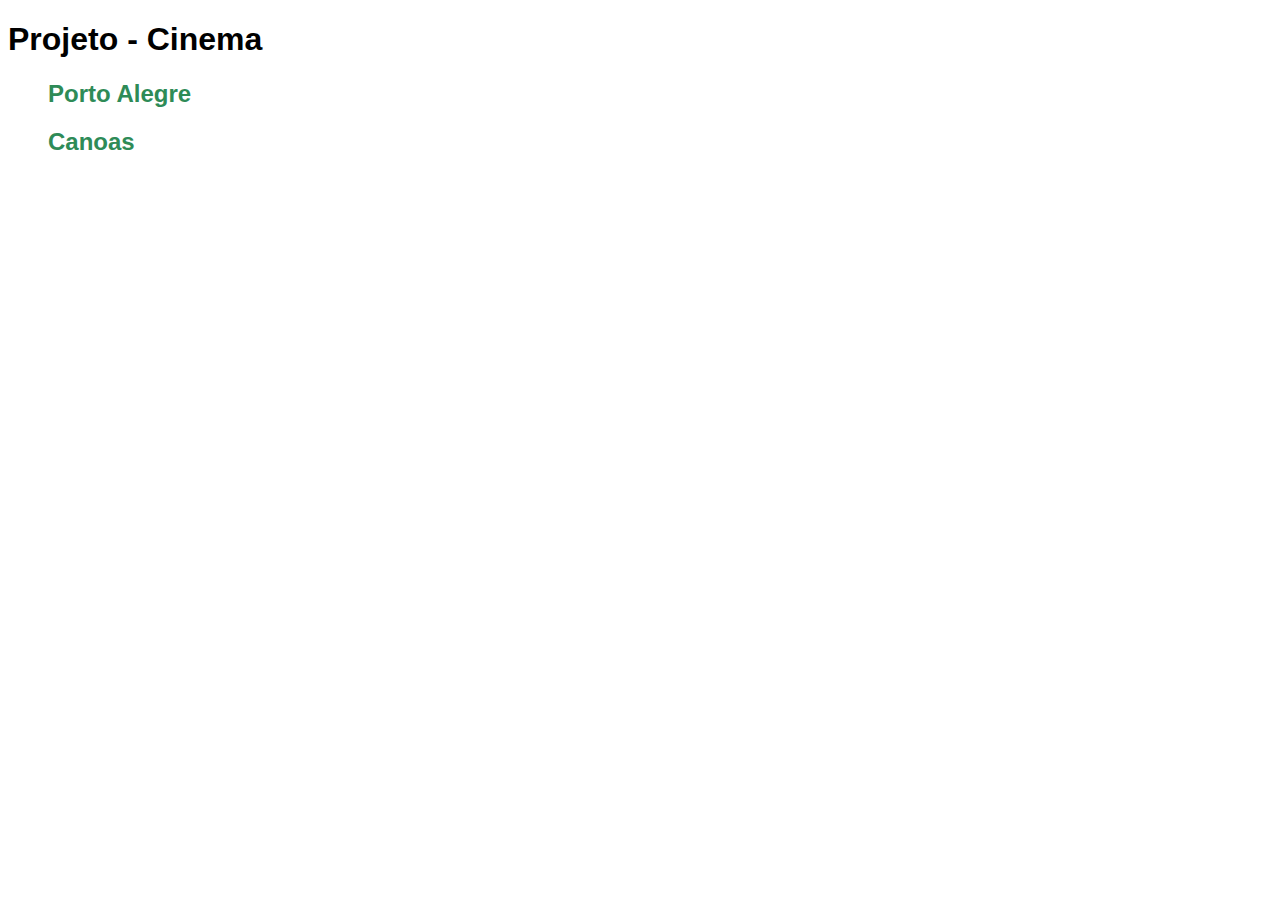
<file: index.html>
<!DOCTYPE html>
<html lang="pt-br">
<head>
    <meta charset="UTF-8">
    <meta name="viewport" content="width=device-width, initial-scale=1.0">
    <title>Projeto - Cinema</title>
    <link rel="stylesheet" href="css/style.css">
</head>
<body>
    <main>
        <header>
            <H1>Projeto - Cinema</H1>
            <nav>
                <ul>
                    <li><h2><a href="/estados/porto-alegre.html">Porto Alegre</a></h2></li>
                    <li><h2><a href="/estados/canoas.html">Canoas</a></h2></li>
                </ul>                
            </nav>
        </header>
    </main>

</body>
</html>
</file>
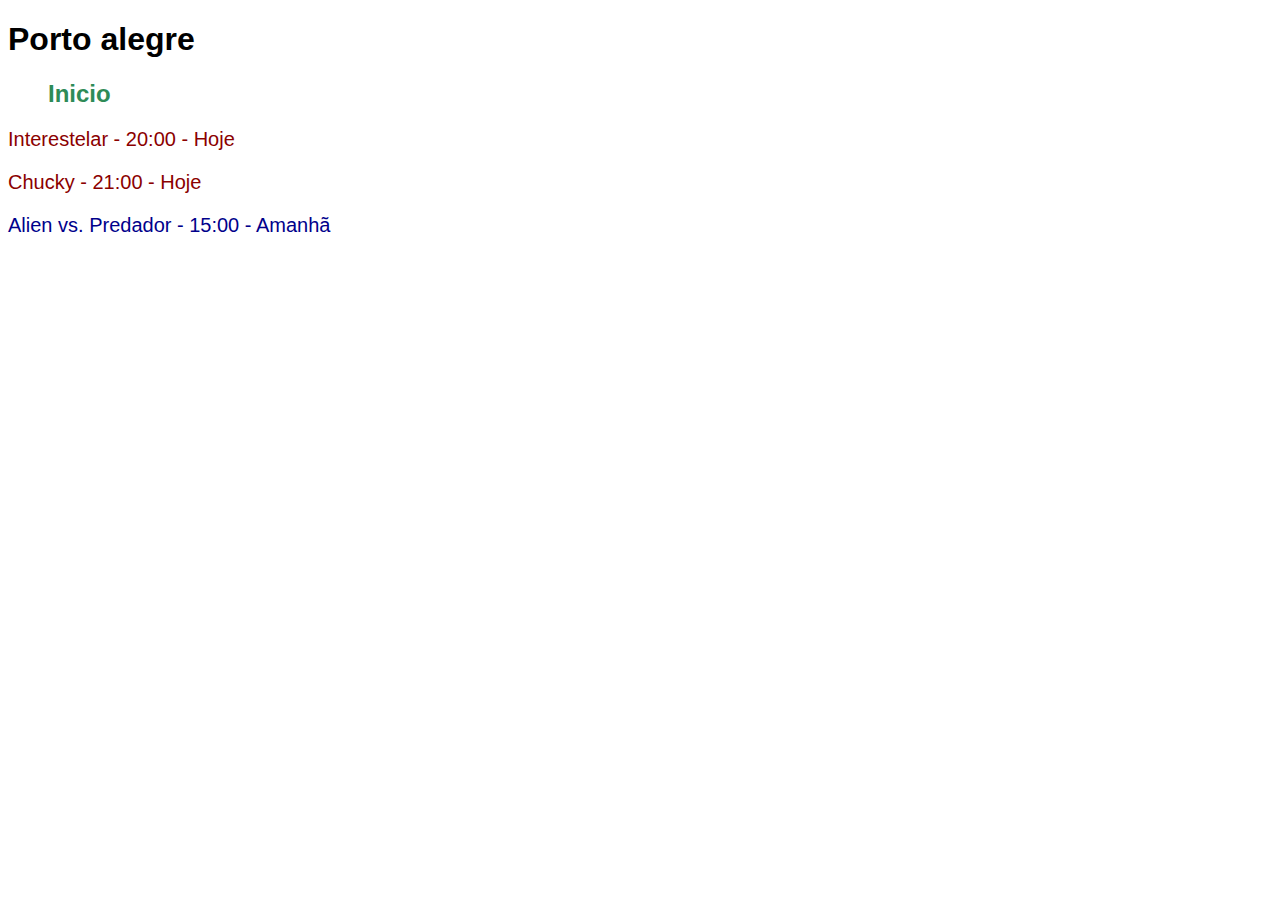
<file: estados/canoas.html>
<!DOCTYPE html>
<html lang="pt-br">
<head>
    <meta charset="UTF-8">
    <meta name="viewport" content="width=device-width, initial-scale=1.0">
    <title>Projeto - Cinema</title>
    <link rel="stylesheet" href="/css/style.css">
</head>
<body>
    <main>
        <header>
            <H1>Porto alegre</H1>
            <nav>
                <ul>
                    <li><h2><a href="/index.html">Inicio</a></h2></li>
                </ul>
            </nav>
        </header>
        <div>
            <p class="hoje">Interestelar - 20:00 - Hoje</p>
            <p class="hoje">Chucky - 21:00 - Hoje</p>
            <p class="amanha">Alien vs. Predador - 15:00 - Amanhã</p>
        </div>
    </main> 

</body>
</html>
</file>
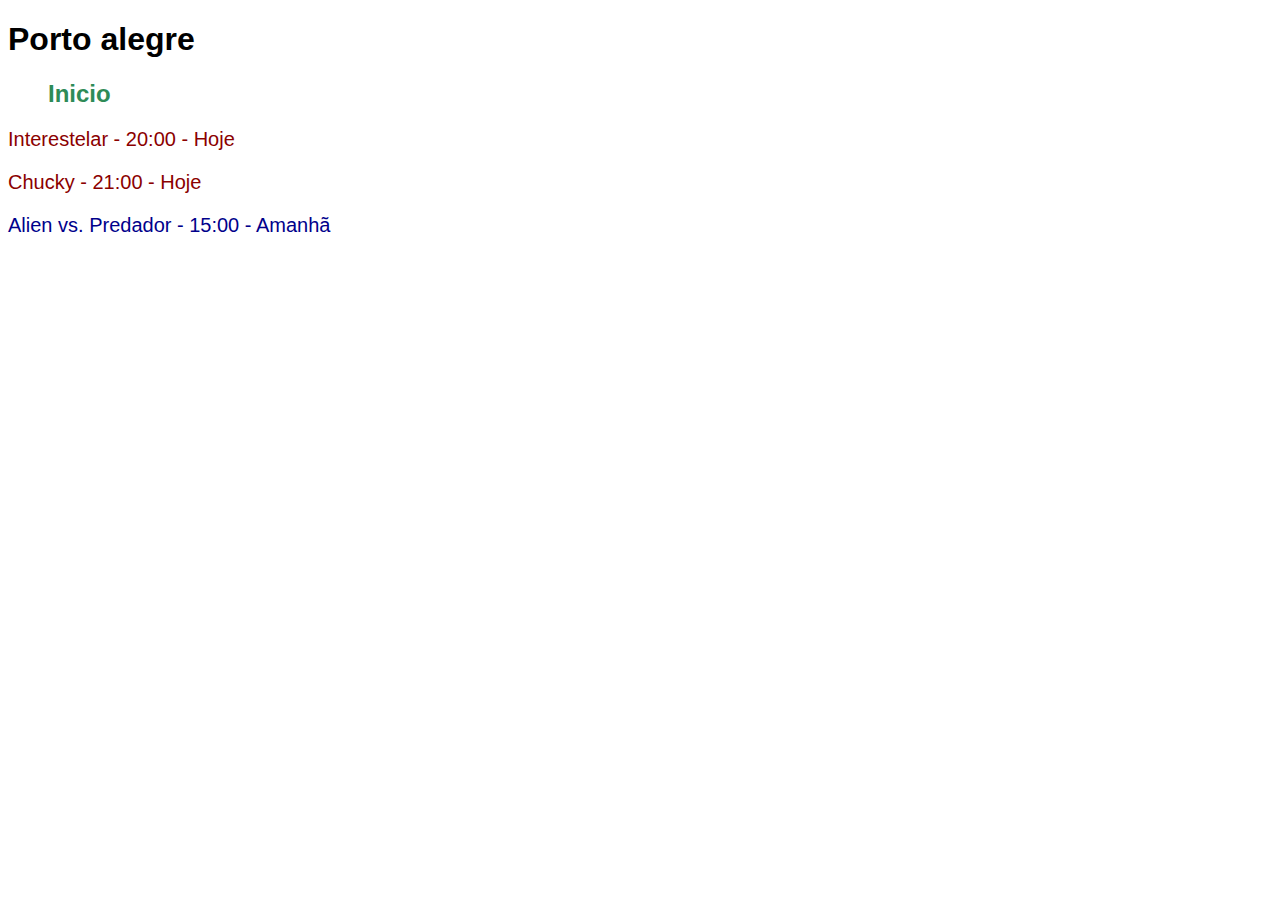
<file: estados/porto-alegre.html>
<!DOCTYPE html>
<html lang="pt-br">
<head>
    <meta charset="UTF-8">
    <meta name="viewport" content="width=device-width, initial-scale=1.0">
    <title>Projeto - Cinema</title>
    <link rel="stylesheet" href="/css/style.css">
</head>
<body>
    <main>
        <header>
            <H1>Porto alegre</H1>
            <nav>
                <ul>
                    <li><h2><a href="/index.html">Inicio</a></h2></li>
                </ul>
            </nav>
        </header>
        <div>
            <p class="hoje">Interestelar - 20:00 - Hoje</p>
            <p class="hoje">Chucky - 21:00 - Hoje</p>
            <p class="amanha">Alien vs. Predador - 15:00 - Amanhã</p>
        </div>
    </main> 
</body>
</html>
</file>
<file: css/style.css>
*{
    font-family: Arial, Helvetica, sans-serif;
    text-decoration: none;
}

.hoje{
    color: darkred;
}
.amanha{
    color: darkblue;
}
h2 a{
    color: seagreen;
}
p{
    font-size: 20px;
}
li{
    list-style: none;
}
</file>
